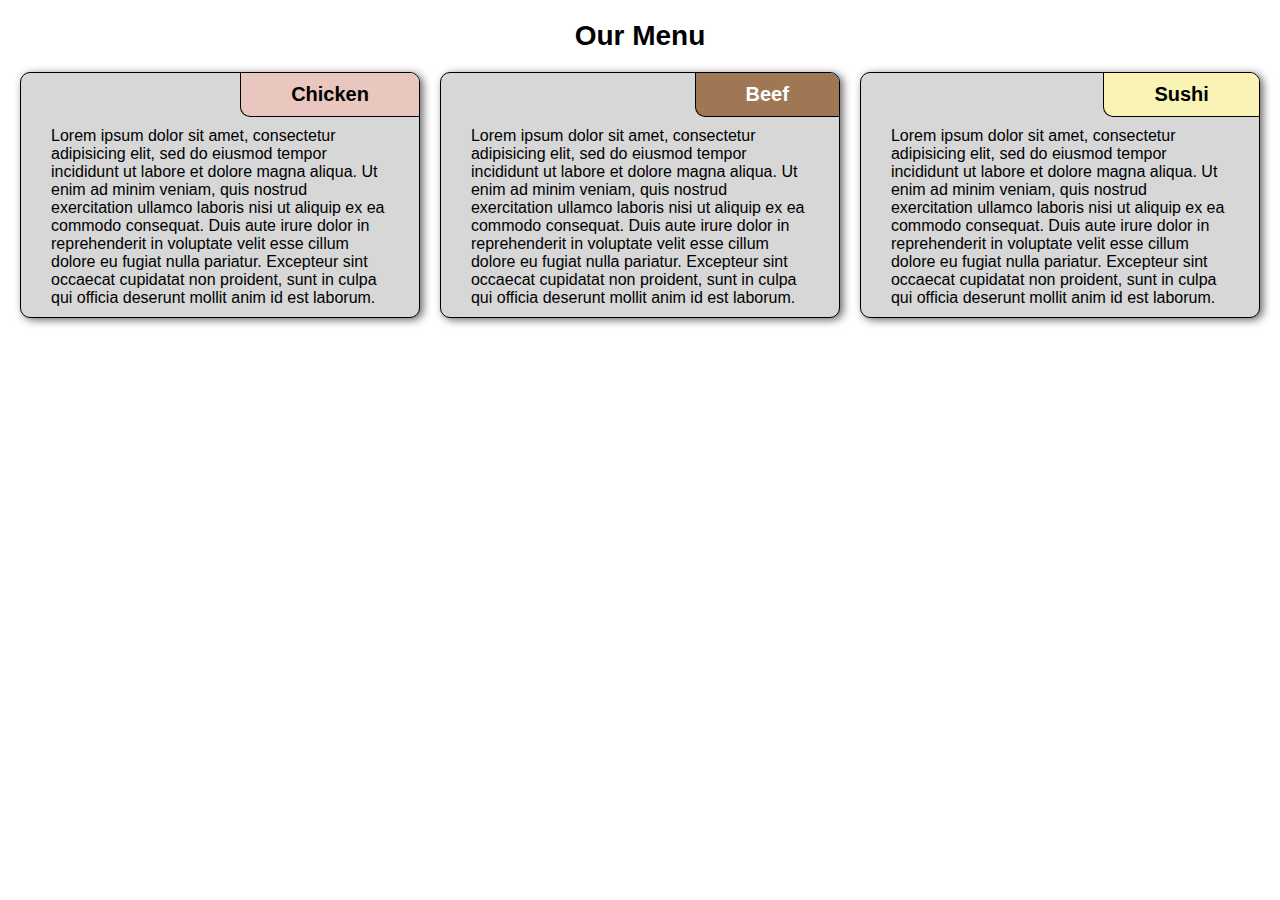
<file: Assignments/Module-2/index.html>
<!DOCTYPE html>
<html>
  <head>
    <meta charset="utf-8">
    <meta name="viewport" content="width=device-width, initial-scale=1.0">
    <title>Module 2</title>
    <link rel="stylesheet" href="css/style.css">
  </head>
  <body>

    <h1 id="title">Our Menu</h1>

    <div class="row menu">

      <section class="menuBox col-lg-4 col-md-6 col-sm-12">

        <h2 id="chicken" class="menuTitle">Chicken</h2>

        <div class="menuDet">
          Lorem ipsum dolor sit amet, consectetur adipisicing elit, sed do eiusmod tempor incididunt ut labore et dolore magna aliqua. Ut enim ad minim veniam, quis nostrud exercitation ullamco laboris nisi ut aliquip ex ea commodo consequat. Duis aute irure dolor in reprehenderit in voluptate velit esse cillum dolore eu fugiat nulla pariatur. Excepteur sint occaecat cupidatat non proident, sunt in culpa qui officia deserunt mollit anim id est laborum.
        </div>

      </section>

      <section class="menuBox col-lg-4 col-md-6 col-sm-12">

        <h2 id="beef" class="menuTitle">Beef</h2>

        <div class="menuDet">
          Lorem ipsum dolor sit amet, consectetur adipisicing elit, sed do eiusmod tempor incididunt ut labore et dolore magna aliqua. Ut enim ad minim veniam, quis nostrud exercitation ullamco laboris nisi ut aliquip ex ea commodo consequat. Duis aute irure dolor in reprehenderit in voluptate velit esse cillum dolore eu fugiat nulla pariatur. Excepteur sint occaecat cupidatat non proident, sunt in culpa qui officia deserunt mollit anim id est laborum.
        </div>

      </section>

      <section class="menuBox col-lg-4 col-md-12 col-sm-12">

        <h2 id="sushi" class="menuTitle">Sushi</h2>

        <div class="menuDet">
          Lorem ipsum dolor sit amet, consectetur adipisicing elit, sed do eiusmod tempor incididunt ut labore et dolore magna aliqua. Ut enim ad minim veniam, quis nostrud exercitation ullamco laboris nisi ut aliquip ex ea commodo consequat. Duis aute irure dolor in reprehenderit in voluptate velit esse cillum dolore eu fugiat nulla pariatur. Excepteur sint occaecat cupidatat non proident, sunt in culpa qui officia deserunt mollit anim id est laborum.
        </div>
        
      </section>

    </div>

  </body>
</html>
</file>
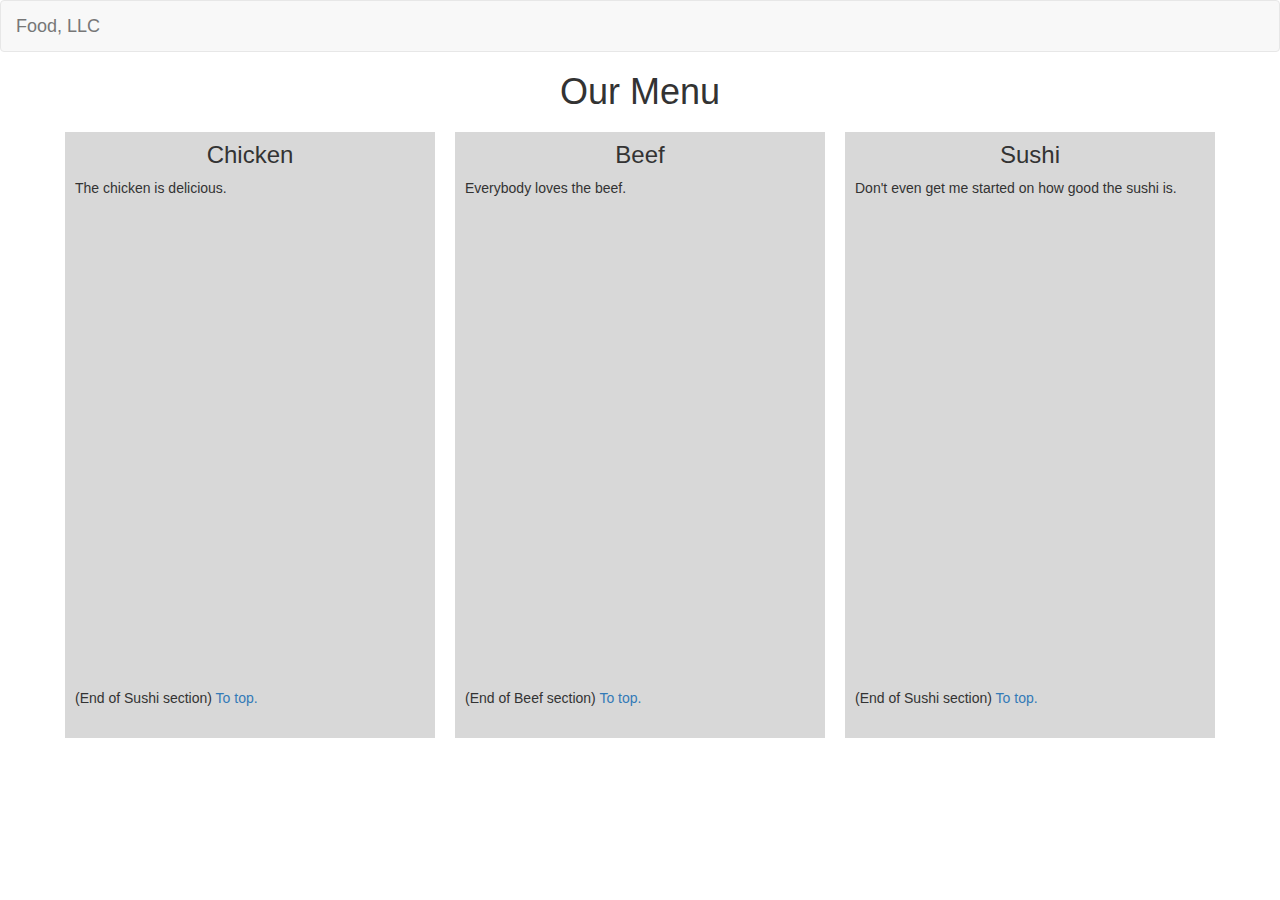
<file: Assignments/Module-3/index.html>
<!DOCTYPE html>
<html>
  <head>
    <meta charset="utf-8">
    <title>Module 3</title>
    <meta name="viewport" content="width=device-width, initial-scale=1.0">
    <link rel="stylesheet" href="https://maxcdn.bootstrapcdn.com/bootstrap/3.3.7/css/bootstrap.min.css" integrity="sha384-BVYiiSIFeK1dGmJRAkycuHAHRg32OmUcww7on3RYdg4Va+PmSTsz/K68vbdEjh4u" crossorigin="anonymous">
    <link rel="stylesheet" href="css/style.css">
  </head>
  <body>

    <header>

      <nav id="header-nav" class="navbar navbar-default">
        <div class="container-fluid">

          <div class="navbar-header">

            <a class="navbar-brand" href="#">Food, LLC</a>

            <button type="button" class="navbar-toggle collapsed" data-toggle="collapse" data-target="#collapsable-nav" aria-expanded="false">
              <span class="sr-only">Toggle navigation</span>
              <span class="icon-bar"></span>
              <span class="icon-bar"></span>
              <span class="icon-bar"></span>
            </button>

          </div>

          <div id="collapsable-nav" class="collapse navbar-collapse">

            <ul id="nav-list" class="nav navbar-nav navbar-right visible-xs">

              <li><a href="#chicken" class="text-center">Chicken</a></li>
              <li><hr class="divider"></li>
              <li><a href="#beef" class="text-center">Beef</a></li>
              <li><hr class="divider"></li>
              <li><a href="#sushi" class="text-center">Sushi</a></li>

            </ul>

          </div>

        </div>

      </nav>

    </header>

    <h1 id="menu" class="text-center">Our Menu</h1>

    <div class="container">

      <div id="main-content" class="row">

        <div class="col-md-4 col-sm-6 col-xs-12 menu-section-container">

          <section class="menu-section">

            <h3 id="chicken" class="text-center section-header">Chicken</h3>
            <p class="menu-desc">The chicken is delicious.</p>
            <p class="to-top">(End of Sushi section) <a href="#menu">To top.</a></p>

          </section>

        </div>

        <div class="col-md-4 col-sm-6 col-xs-12 menu-section-container">

          <section class="menu-section">

            <h3 id="beef" class="text-center section-header">Beef</h3>
            <p class="menu-desc">Everybody loves the beef.</p>
            <p class="to-top">(End of Beef section) <a href="#menu">To top.</a></p>

          </section>

        </div>

        <div class="col-md-4 col-sm-12 col-xs-12 menu-section-container">

          <section class="menu-section">

            <h3 id="sushi" class="text-center section-header">Sushi</h3>
            <p class="menu-desc">Don't even get me started on how good the sushi is.</p>
            <p class="to-top">(End of Sushi section) <a href="#menu">To top.</a></p>
            
          </section>

        </div>

      </div>

    </div>

    <script src="https://ajax.googleapis.com/ajax/libs/jquery/3.1.1/jquery.min.js"></script>
    <script src="https://maxcdn.bootstrapcdn.com/bootstrap/3.3.7/js/bootstrap.min.js" integrity="sha384-Tc5IQib027qvyjSMfHjOMaLkfuWVxZxUPnCJA7l2mCWNIpG9mGCD8wGNIcPD7Txa" crossorigin="anonymous"></script>
  </body>
</html>
</file>
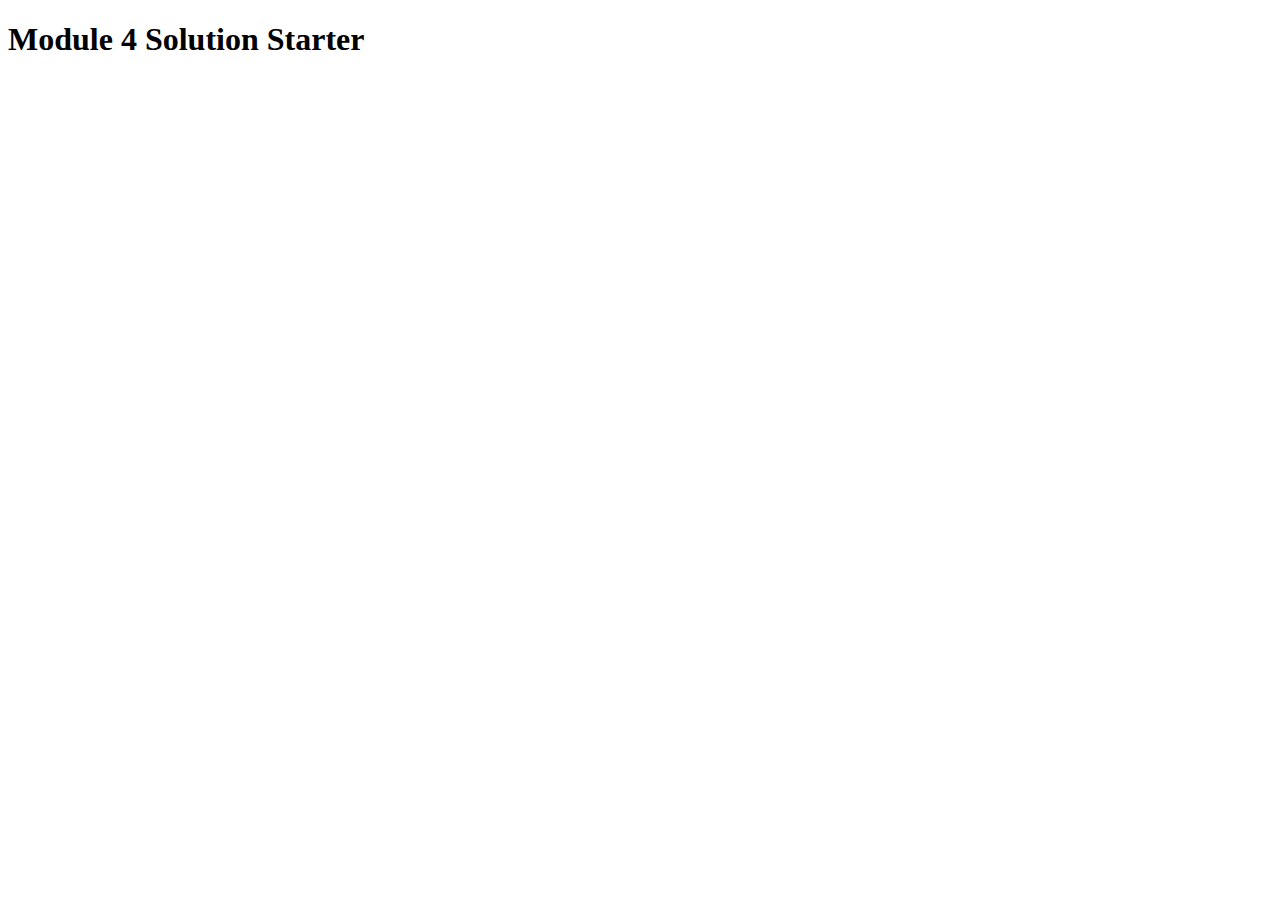
<file: Assignments/Module-4/index.html>
<!DOCTYPE html>
<html>
<head>
  <meta charset="utf-8">
  <title>Module 4 Solution Starter</title>
  <script>
    var names = []; // DO NOT REMOVE
  </script>
  <script src="SpeakHello.js"></script>
  <script src="SpeakGoodBye.js"></script>
  <script src="script.js"></script>
</head>
<body>
  <h1>Module 4 Solution Starter</h1>
</body>
</html>
</file>
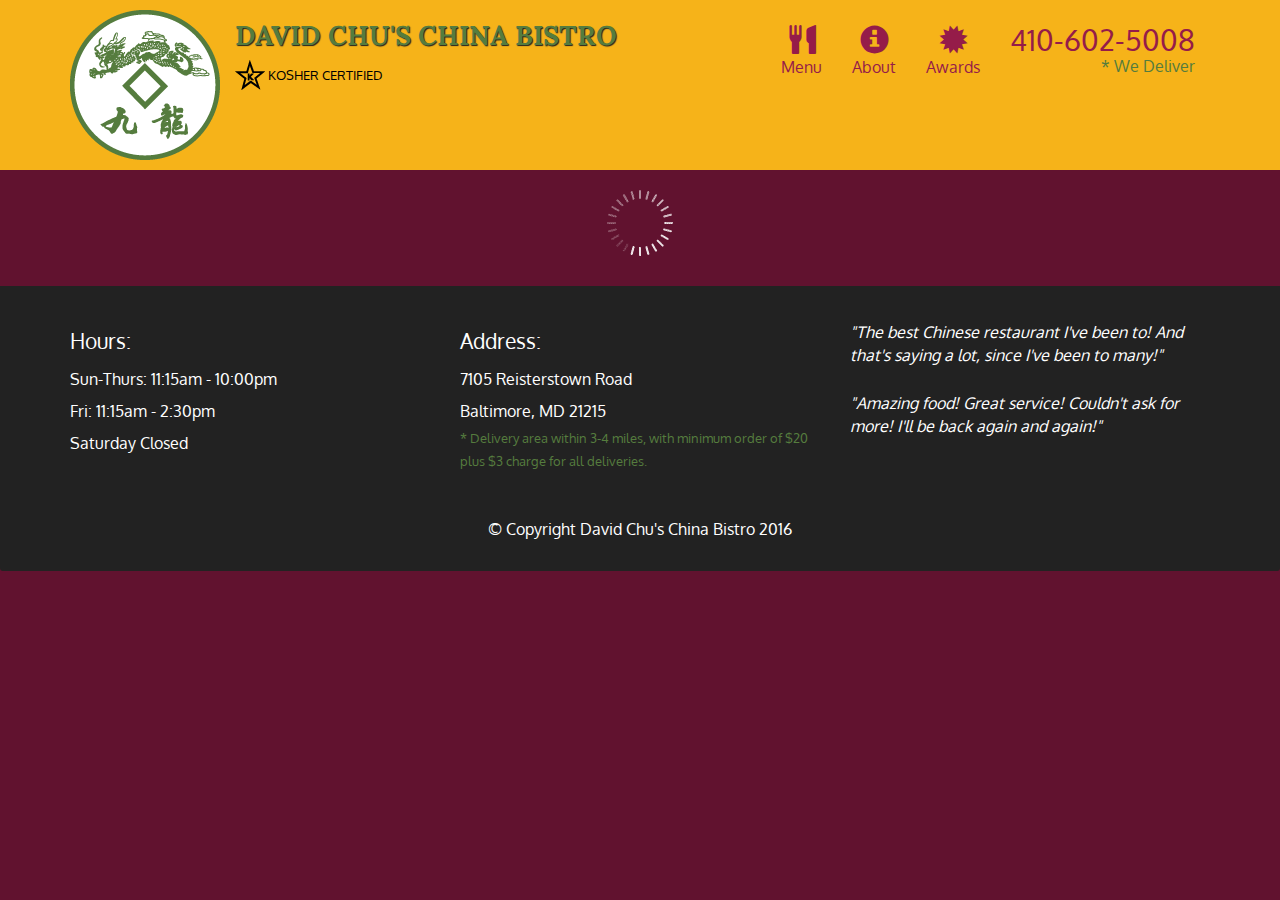
<file: Assignments/Module-5/index.html>
<!doctype html>
<html lang="en">
  <head>
    <meta charset="utf-8">
    <meta http-equiv="X-UA-Compatible" content="IE=edge">
    <meta name="viewport" content="width=device-width, initial-scale=1">
    <title>David Chu's China Bistro</title>
    <link rel="stylesheet" href="css/bootstrap.min.css">
    <link rel="stylesheet" href="css/styles.css">
    <link href='https://fonts.googleapis.com/css?family=Oxygen:400,300,700' rel='stylesheet' type='text/css'>
    <link href='https://fonts.googleapis.com/css?family=Lora' rel='stylesheet' type='text/css'>
  </head>
<body>
  <header>
    <nav id="header-nav" class="navbar navbar-default">
      <div class="container">
        <div class="navbar-header">
          <a href="index.html" class="pull-left visible-md visible-lg">
            <div id="logo-img" alt="Logo image"></div>
          </a>

          <div class="navbar-brand">
            <a href="index.html"><h1>David Chu's China Bistro</h1></a>
            <p>
              <img src="images/star-k-logo.png" alt="Kosher certification">
              <span>Kosher Certified</span>
            </p>
          </div>

          <button id="navbarToggle" type="button" class="navbar-toggle collapsed" data-toggle="collapse" data-target="#collapsable-nav" aria-expanded="false">
            <span class="sr-only">Toggle navigation</span>
            <span class="icon-bar"></span>
            <span class="icon-bar"></span>
            <span class="icon-bar"></span>
          </button>
        </div>
        
        <div id="collapsable-nav" class="collapse navbar-collapse">
           <ul id="nav-list" class="nav navbar-nav navbar-right">
            <li id="navHomeButton" class="visible-xs active">
              <a href="index.html">
                <span class="glyphicon glyphicon-home"></span> Home</a>
            </li>
            <li id="navMenuButton">
              <a href="#" onclick="$dc.loadMenuCategories();">
                <span class="glyphicon glyphicon-cutlery"></span><br class="hidden-xs"> Menu</a>
            </li>
            <li>
              <a href="#">
                <span class="glyphicon glyphicon-info-sign"></span><br class="hidden-xs"> About</a>
            </li>
            <li>
              <a href="#">
                <span class="glyphicon glyphicon-certificate"></span><br class="hidden-xs"> Awards</a>
            </li>
            <li id="phone" class="hidden-xs">
              <a href="tel:410-602-5008">
                <span>410-602-5008</span></a><div>* We Deliver</div>
            </li>
          </ul><!-- #nav-list -->
        </div><!-- .collapse .navbar-collapse -->
      </div><!-- .container -->
    </nav><!-- #header-nav -->
  </header>

  <div id="call-btn" class="visible-xs">
    <a class="btn" href="tel:410-602-5008">
    <span class="glyphicon glyphicon-earphone"></span>
    410-602-5008
    </a>
  </div>
  <div id="xs-deliver" class="text-center visible-xs">* We Deliver</div>

  <div id="main-content" class="container"></div>

  <footer class="panel-footer">
    <div class="container">
      <div class="row">
        <section id="hours" class="col-sm-4">
          <span>Hours:</span><br>
          Sun-Thurs: 11:15am - 10:00pm<br>
          Fri: 11:15am - 2:30pm<br>
          Saturday Closed
          <hr class="visible-xs">
        </section>
        <section id="address" class="col-sm-4">
          <span>Address:</span><br>
          7105 Reisterstown Road<br>
          Baltimore, MD 21215
          <p>* Delivery area within 3-4 miles, with minimum order of $20 plus $3 charge for all deliveries.</p>
          <hr class="visible-xs">
        </section>
        <section id="testimonials" class="col-sm-4">
          <p>"The best Chinese restaurant I've been to! And that's saying a lot, since I've been to many!"</p>
          <p>"Amazing food! Great service! Couldn't ask for more! I'll be back again and again!"</p>
        </section>
      </div>
      <div class="text-center">&copy; Copyright David Chu's China Bistro 2016</div>
    </div>
  </footer>

  <!-- jQuery (Bootstrap JS plugins depend on it) -->
  <script src="js/jquery-2.1.4.min.js"></script>
  <script src="js/bootstrap.min.js"></script>
  <script src="js/ajax-utils.js"></script>
  <script src="js/script.js"></script>
</body>
</html>
</file>
<file: Assignments/Module-2/css/style.css>
* {
  box-sizing: border-box;
  margin: 0px;
  padding: 0px;
  font-family: 'Source Sans Pro', sans-serif;
  font-size: 16px;
}

#title {
  text-align: center;
  font-size: 175%;
  margin-top: 20px;
}

.menu {
  padding: 10px;
}

.menuBox {
  background-color: #d7d7d7;
  border: 1px solid black;
  border-radius: 10px;
  box-shadow: 3px 2px 8px rgba(0, 0, 0, 0.6);
}

.menuTitle {
  float: right;
  border-left: 1px solid black;
  border-bottom: 1px solid black;
  padding: 10px 50px;
  border-bottom-left-radius: 10px;
  border-top-right-radius: 9px;
  font-size: 125%;
}

.menuDet {
  clear: right;
  padding: 10px 30px;
}

.row {
  width: 100%;
}

#chicken {
  background-color: #e9c6be;
}

#beef {
  background-color: #9f7755;
  color: white;
}

#sushi {
  background-color: #faf3b6;
}

/** ====== Desktop devices only ====== **/

@media only screen and (min-width: 991.5px) {
  .col-lg-1, .col-lg-2, .col-lg-3, .col-lg-4, .col-lg-5, .col-lg-6, .col-lg-7, .col-lg-8, .col-lg-9, .col-lg-10, .col-lg-11, .col-lg-12 {
    float: left;
    margin: 10px;
  }
  .col-lg-1 {
    width: calc(8.33% - 20px)
  }
  .col-lg-2 {
    width: calc(16.66% - 20px)
  }
  .col-lg-3 {
    width: calc(25% - 20px)
  }
  .col-lg-4 {
    width: calc(33.33% - 20px)
  }
  .col-lg-5 {
    width: calc(41.66% - 20px)
  }
  .col-lg-6 {
    width: calc(50% - 20px)
  }
  .col-lg-7 {
    width: calc(58.33% - 20px)
  }
  .col-lg-8 {
    width: calc(66.66% - 20px)
  }
  .col-lg-9 {
    width: calc(75% - 20px)
  }
  .col-lg-10 {
    width: calc(83.33% - 20px)
  }
  .col-lg-11 {
    width: calc(91.66% - 20px)
  }
  .col-lg-12 {
    width: calc(100% - 20px)
  }
}

/** ====== Tablet devices only ====== **/

@media only screen and (min-width: 767.5px) and (max-width: 991.5px) {
  .col-md-1, .col-md-2, .col-md-3, .col-md-4, .col-md-5, .col-md-6, .col-md-7, .col-md-8, .col-md-9, .col-md-10, .col-md-11, .col-md-12 {
    float: left;
    margin: 10px;
  }
  .col-md-1 {
    width: calc(8.33% - 20px)
  }
  .col-md-2 {
    width: calc(16.66% - 20px)
  }
  .col-md-3 {
    width: calc(25% - 20px)
  }
  .col-md-4 {
    width: calc(33.33% - 20px)
  }
  .col-md-5 {
    width: calc(41.66% - 20px)
  }
  .col-md-6 {
    width: calc(50% - 20px)
  }
  .col-md-7 {
    width: calc(58.33% - 20px)
  }
  .col-md-8 {
    width: calc(66.66% - 20px)
  }
  .col-md-9 {
    width: calc(75% - 20px)
  }
  .col-md-10 {
    width: calc(83.33% - 20px)
  }
  .col-md-11 {
    width: calc(91.66% - 20px)
  }
  .col-md-12 {
    width: calc(100% - 20px)
  }
}

/** ====== Mobile devices only ====== **/

@media only screen and (max-width: 767.5px) {
  .col-sm-1, .col-sm-2, .col-sm-3, .col-sm-4, .col-sm-5, .col-sm-6, .col-sm-7, .col-sm-8, .col-sm-9, .col-sm-10, .col-sm-11, .col-sm-12 {
    float: left;
    margin: 10px;
  }
  .col-sm-1 {
    width: calc(8.33% - 20px)
  }
  .col-sm-2 {
    width: calc(16.66% - 20px)
  }
  .col-sm-3 {
    width: calc(25% - 20px)
  }
  .col-sm-4 {
    width: calc(33.33% - 20px)
  }
  .col-sm-5 {
    width: calc(41.66% - 20px)
  }
  .col-sm-6 {
    width: calc(50% - 20px)
  }
  .col-sm-7 {
    width: calc(58.33% - 20px)
  }
  .col-sm-8 {
    width: calc(66.66% - 20px)
  }
  .col-sm-9 {
    width: calc(75% - 20px)
  }
  .col-sm-10 {
    width: calc(83.33% - 20px)
  }
  .col-sm-11 {
    width: calc(91.66% - 20px)
  }
  .col-sm-12 {
    width: calc(100% - 20px)
  }
}
</file>
<file: Assignments/Module-3/css/style.css>
#nav-list {
  margin-top: 0px;
  margin-bottom: 0px;
}

#menu {
  margin-top: 0px;
}

.section-header {
  margin: 0px;
}

.menu-section-container {
  padding: 0px 0px;
}

.menu-section {
  background-color: #d8d8d8;
  padding: 10px 0px;
  margin: 10px 10px;
}

.menu-desc {
  height: 500px;
  padding: 10px;
}

.to-top {
  padding: 10px;
}

.divider {
  margin: 0px;
}
</file>
<file: Assignments/Module-5/css/styles.css>
body {
  font-size: 16px;
  color: #fff;
  background-color: #61122f;
  font-family: 'Oxygen', sans-serif;
}

/** HEADER **/
#header-nav {
  background-color: #f6b319;
  border-radius: 0;
  border: 0;
}

#logo-img {
  background: url('../images/restaurant-logo_large.png') no-repeat;
  width: 150px;
  height: 150px;
  margin: 10px 15px 10px 0;
}

.navbar-brand {
  padding-top: 25px;
}
.navbar-brand h1 { /* Restaurant name */
  font-family: 'Lora', serif;
  color: #557c3e;
  font-size: 1.5em;
  text-transform: uppercase;
  font-weight: bold;
  text-shadow: 1px 1px 1px #222;
  margin-top: 0;
  margin-bottom: 0;
  line-height: .75;
}
.navbar-brand a:hover, .navbar-brand a:focus {
  text-decoration: none;
}
.navbar-brand p { /* Kosher cert */
  color: #000;
  text-transform: uppercase;
  font-size: .7em;
  margin-top: 15px;
}
.navbar-brand p span { /* Star-K */
  vertical-align: middle;
}

#nav-list {
  margin-top: 10px;
}
#nav-list a {
  color: #951C49;
  text-align: center;
}
#nav-list a:hover {
  background: #E7E7E7;
}
#nav-list a span {
  font-size: 1.8em;
}

#phone {
  margin-top: 5px;
}
#phone a { /* Phone number */
  text-align: right;
  padding-bottom: 0;
}
#phone div { /* We Deliver */
  color: #557c3e;
  text-align: right;
  padding-right: 15px;
}

.navbar-header button.navbar-toggle, .navbar-header .icon-bar {
  border: 1px solid #61122f;
}
.navbar-header button.navbar-toggle {
  clear: both;
  margin-top: -30px;
}
/* END HEADER */

/* FOOTER */
.panel-footer {
  margin-top: 30px;
  padding-top: 35px;
  padding-bottom: 30px;
  background-color: #222;
  border-top: 0;
}
.panel-footer div.row {
  margin-bottom: 35px;
}
#hours, #address {
  line-height: 2;
}
#hours > span, #address > span {
  font-size: 1.3em;
}
#address p {
  color: #557c3e;
  font-size: .8em;
  line-height: 1.8;
}
#testimonials {
  font-style: italic;
}
#testimonials p:nth-child(2) {
  margin-top: 25px;
}
/* END FOOTER */



/* HOME PAGE */
.container .jumbotron {
  box-shadow: 0 0 50px #3F0C1F;
  border: 2px solid #3F0C1F;
}

#menu-tile, #specials-tile, #map-tile {
  height: 250px;
  width: 100%;
  margin-bottom: 15px;
  position: relative;
  border: 2px solid #3F0C1F;
  overflow: hidden;
}
#menu-tile:hover, #specials-tile:hover, #map-tile:hover {
  box-shadow: 0 1px 5px 1px #cccccc;
}
#menu-tile {
  background: url('../images/menu-tile.jpg') no-repeat;
  background-position: center;
}
#specials-tile {
  background: url('../images/specials-tile.jpg') no-repeat;
  background-position: center;
}
#menu-tile span, #specials-tile span, #map-tile span {
  position: absolute;
  bottom: 0;
  right: 0;
  width: 100%;
  text-align: center;
  font-size: 1.6em;
  text-transform: uppercase;
  background-color: #000;
  color: #fff;
  opacity: .8;
}
/* END HOME PAGE */

/* MENU CATEGORIES PAGE */
.category-tile { 
  position: relative;
  border: 2px solid #3F0C1F;
  overflow: hidden;
  width: 200px;
  height: 200px;
  margin: 0 auto 15px;
}
.category-tile span {
  position: absolute;
  bottom: 0;
  right: 0;
  width: 100%;
  text-align: center;
  font-size: 1.2em;
  text-transform: uppercase;
  background-color: #000;
  color: #fff;
  opacity: .8;
}
.category-tile:hover {
  box-shadow: 0 1px 5px 1px #cccccc;
}

#menu-categories-title + div {
  margin-bottom: 50px;
}
/* END MENU CATEGORIES PAGE */

/* SINGLE CATEGORY PAGE */
.menu-item-tile {
  margin-bottom: 25px;
}
.menu-item-tile hr {
  width: 80%;
}
.menu-item-tile .menu-item-price {
  font-size: 1.1em;
  text-align: right;
  margin-top: -15px;
  margin-right: -15px;
}
.menu-item-tile .menu-item-price span {
  font-size: .6em;
}
.menu-item-photo {
  position: relative;
  border: 2px solid #3F0C1F; 
  overflow: hidden;
  padding: 0;
  margin-right: -15px;
  margin-left: auto;
  margin-bottom: 20px;
  max-width: 250px;
}
.menu-item-photo div {
  position: absolute;
  bottom: 0;
  right: 0;
  width: 80px;
  background-color: #557c3e;
  text-align: center;
}
.menu-item-description {
  padding-right: 30px;
}
h3.menu-item-title {
  margin: 0 0 10px;
}
.menu-item-details {
  font-size: .9em;
  font-style: italic;
}
/* END SINGLE CATEGORY PAGE */


/********** Large devices only **********/
@media (min-width: 1200px) {
  .container .jumbotron {
    background: url('../images/jumbotron_1200.jpg') no-repeat;
    height: 675px;
  }
}

/********** Medium devices only **********/
@media (min-width: 992px) and (max-width: 1199px) {
  /* Header */
  #logo-img {
    background: url('../images/restaurant-logo_medium.png') no-repeat;
    width: 100px;
    height: 100px;
    margin: 5px 5px 5px 0;
  }
  /* End Header */

  /* Home Page */
  .container .jumbotron {
    background: url('../images/jumbotron_992.jpg') no-repeat;
    height: 558px;
  }
  /* End Home Page */
}

/********** Small devices only **********/
@media (min-width: 768px) and (max-width: 991px) {
  /* Home Page */
  .container .jumbotron {
    background: url('../images/jumbotron_768.jpg') no-repeat;
    height: 432px;
  }
  /* End Home Page */
}

/********** Extra small devices only **********/
@media (max-width: 767px) {
  /* Header */
  .navbar-brand {
    padding-top: 10px;
    height: 80px;
  }
  .navbar-brand h1 { /* Restaurant name */
    padding-top: 10px;
    font-size: 5vw; /* 1vw = 1% of viewport width */
  }
  .navbar-brand p { /* Kosher cert */
    font-size: .6em;
    margin-top: 12px;
  }
  .navbar-brand p img { /* Star-K */
    height: 20px;
  }

  #collapsable-nav a { /* Collapsed nav menu text */
    font-size: 1.2em;
  }
  #collapsable-nav a span { /* Collapsed nav menu glyph */
    font-size: 1em;
    margin-right: 5px;
  }

  #call-btn > a {
    font-size: 1.5em;
    display: block;
    margin: 0 20px;
    padding: 10px;
    border: 2px solid #fff;
    background-color: #f6b319;
    color: #951c49;
  }
  #xs-deliver {
    margin-top: 5px;
    font-size: .7em;
    letter-spacing: .1em;
    text-transform: uppercase;
  }
  /* End Header */

  /* Footer */
  .panel-footer section {
    margin-bottom: 30px;
    text-align: center;
  }
  .panel-footer section:nth-child(3) {
    margin-bottom: 0; /* margin already exists on the whole row */
  }
  .panel-footer section hr {
    width: 50%;
  }
  /* End Footer */

  /* Home Page */
  .container .jumbotron {
    margin-top: 30px;
    padding: 0;
  }
  #menu-tile, #specials-tile {
    width: 360px;
    margin: 0 auto 15px;
  }

  .menu-item-photo {
    margin-right: auto;
  }
  .menu-item-tile .menu-item-price {
    text-align: center;
  }
  .menu-item-description {
    text-align: center;;
  }
}


/********** Super extra small devices Only :-) (e.g., iPhone 4) **********/
@media (max-width: 479px) {
  /* Header */
  .navbar-brand h1 { /* Restaurant name */
    padding-top: 5px;
    font-size: 6vw;
  }
  /* End Header */
  
  /* Home page */
  #menu-tile, #specials-tile {
    width: 280px;
    margin: 0 auto 15px;
  }

  .col-xxs-12 {
    position: relative;
    min-height: 1px;
    padding-right: 15px;
    padding-left: 15px;
    float: left;
    width: 100%;
  }
}
</file>
